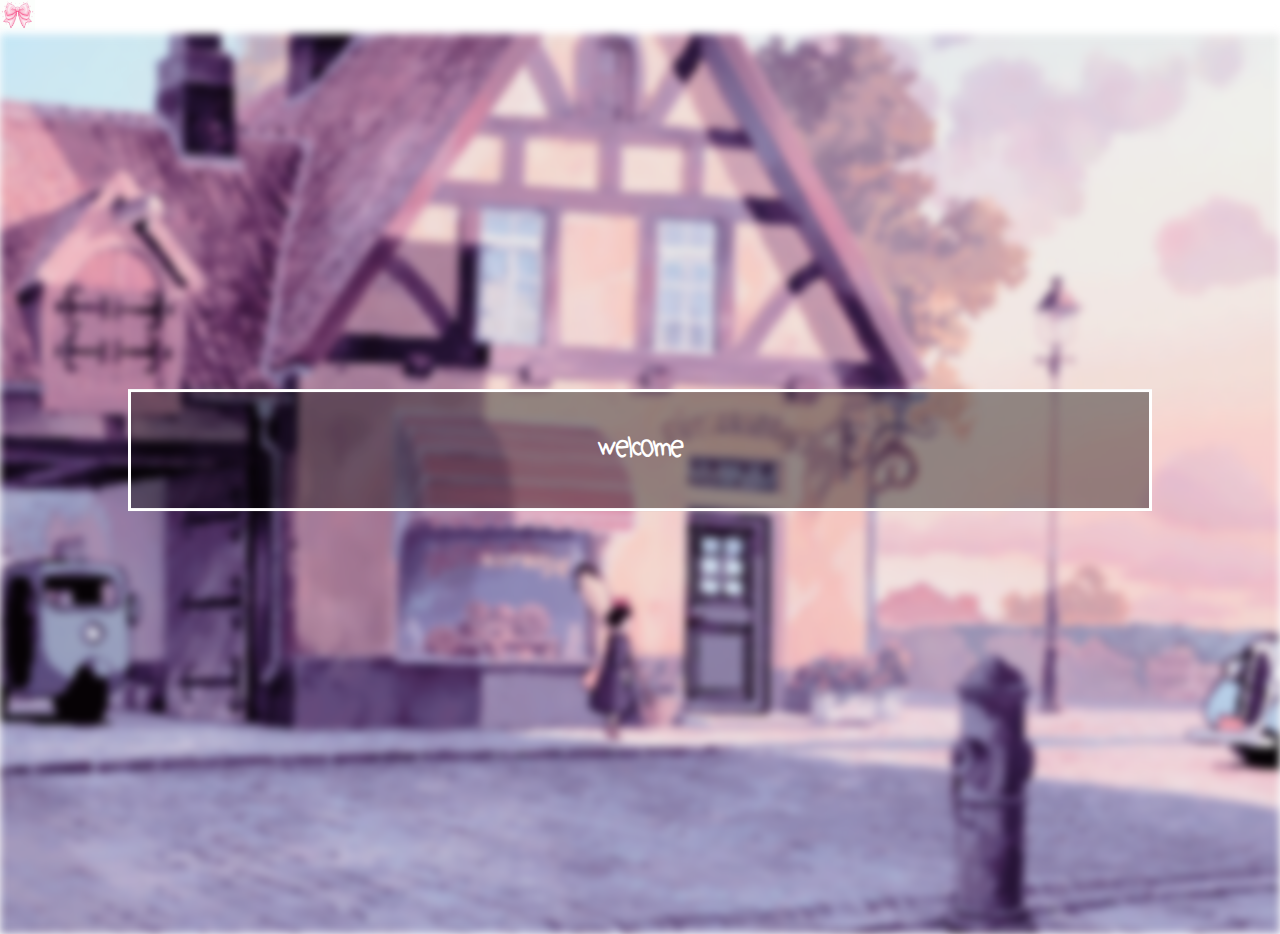
<file: index.html>
<!DOCTYPE html>

<html lang="en">
   <head>
       <title>+*:ꔫ:*﹤</title>
       <link rel="stylesheet" href="styling.css">
       <meta charset="utf-8">
       <meta name="viewport" content="width=device-width, initial-scale=1, maximum-scale=1">
       <script defer src="script.js"></script>
   </head>
   <header>
    <a href="secret.html"><img src="assets/img/pink_ribbon.gif" width="35" height="30"></a>
   </header>
   <body>
       <div class="bg-image">
       </div>

       <div class="bg-text" id="bg-text">
        <h1 id="animated-text"></h1>
        <h1 id="animated-text2"></h1>
       </div>
       
   </body>
</html>
</file>
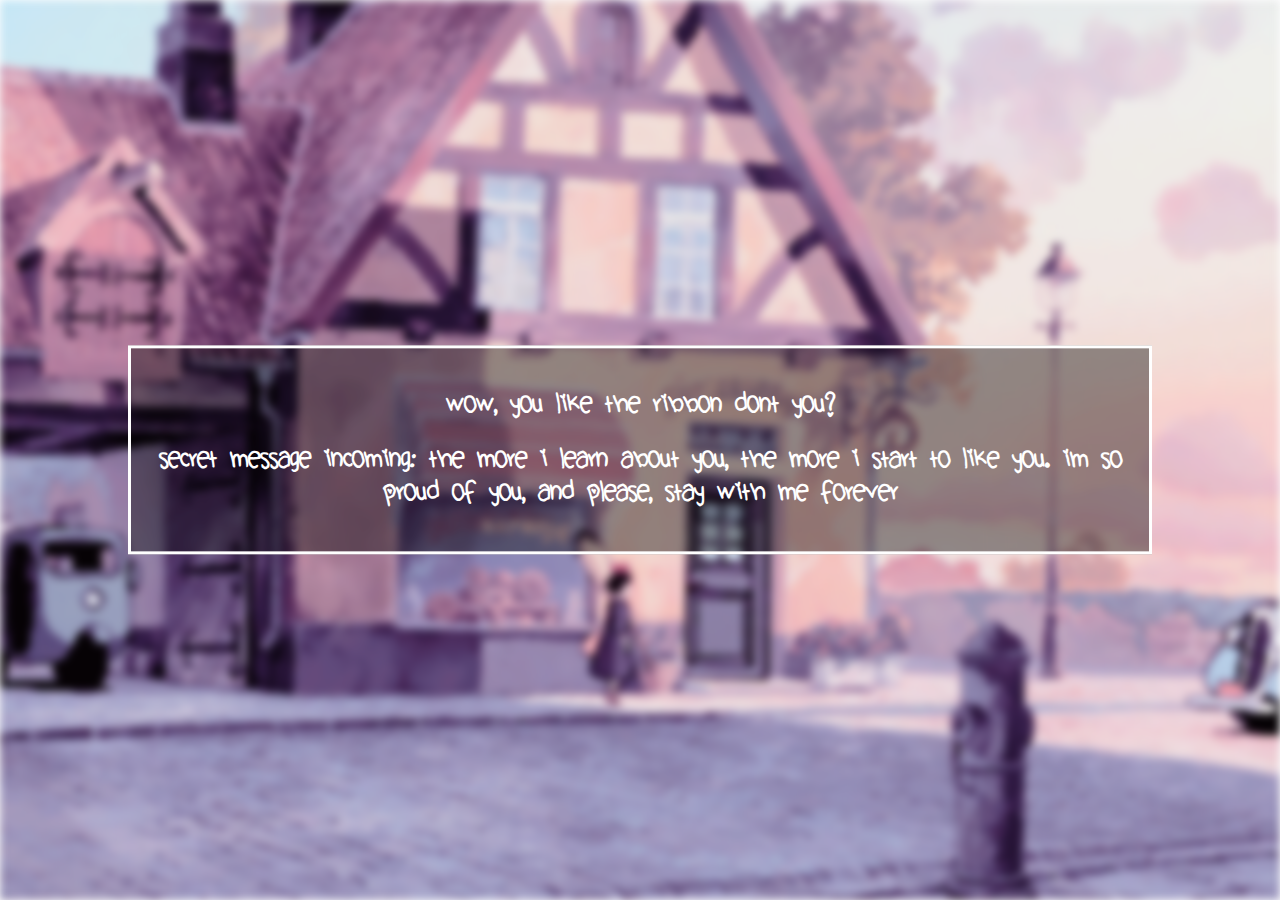
<file: secret.html>
<!DOCTYPE html>

<html lang="en">
   <head>
       <title>+*:ꔫ:*﹤</title>
       <link rel="stylesheet" href="styling.css">
       <meta charset="utf-8">
       <meta name="viewport" content="width=device-width, initial-scale=1, maximum-scale=1">
       <script defer src="script.js"></script>
   </head>
   <body>
       <div class="bg-image">
       </div>

       <div class="bg-text" id="bg-text">
        <h1>wow, you like the ribbon dont you?</h1>
        <h1>secret message incoming: the more i learn about you, the more i start to like you. im so proud of you, and please, stay with me forever</h1>
       </div>
       
   </body>
</html>
</file>
<file: styling.css>
@font-face {
    font-family: CuteFont;
    src: url("assets/fonts/Cute_Font.ttf");
}

body, html {
    height: 100%;
  }
  
  * {
    box-sizing: border-box;
  }
  
  .bg-image {
    background-image: url("assets/img/background.gif");
    filter: blur(2px);
    -webkit-filter: blur(4px);
    height: 100%;
    background-position: center;
    background-repeat: no-repeat;
    background-size: cover;
  }

  .bg-text {
    font-family: CuteFont;
    background-color: rgb(0,0,0);
    background-color: rgba(0,0,0, 0.4);
    color: white;
    font-weight: bold;
    border: 3px solid rgb(255, 255, 255);
    position: absolute;
    top: 50%;
    left: 50%;
    transform: translate(-50%, -50%);
    z-index: 2;
    width: 80%;
    padding: 20px;
    text-align: center;
}

body, html {
    margin: 0;
    padding: 0;
 }
</file>
